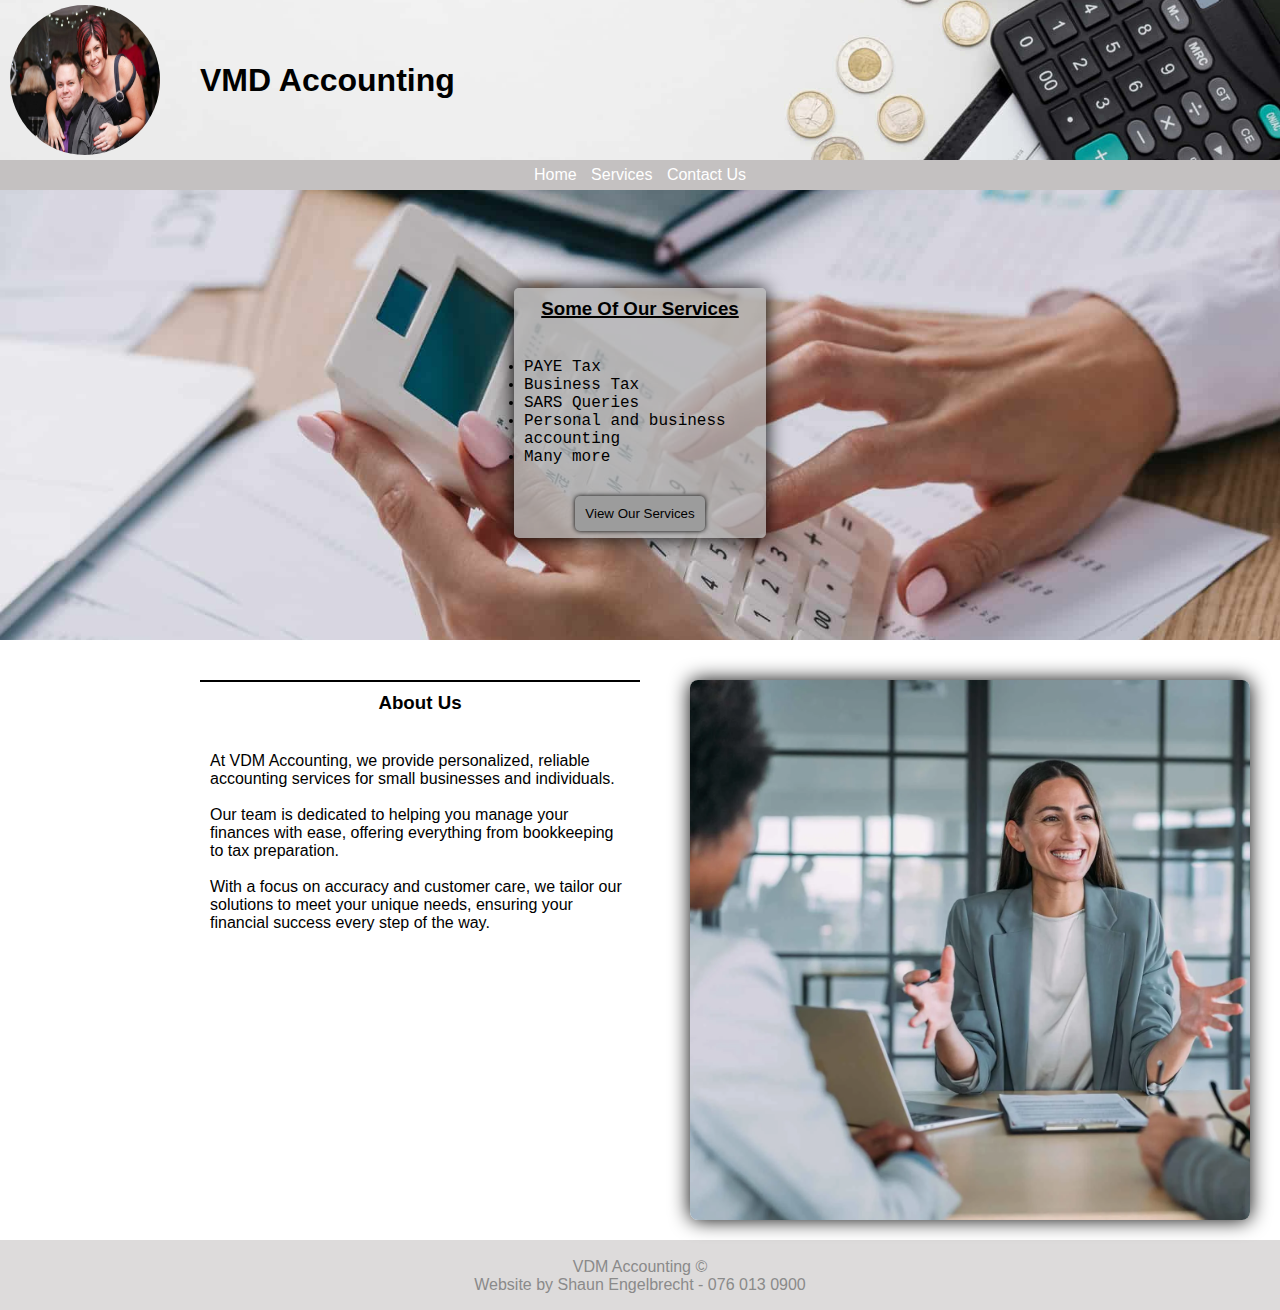
<file: index.html>
<html lang="en">
<head>
    <meta charset="UTF-8">
    <meta name="viewport" content="width=device-width, initial-scale=1.0">
    <link rel="stylesheet" href="style.css">
    <title>Homepage</title>
</head>
<body>

        <header>
            <img class="logopic" src="profile.jpg">
            <img class="fbpic" src="images/fb.png">
            <h1>VMD Accounting</h1>
        </header>

        <nav class="navbar">
            <ul>
                <a href="index.html"><li>Home</li></a>
                <a href="services.html"><li>Services</li></a>
                <a href="contact.html"><li>Contact Us</li></a>
            </ul>
        </nav>
            <div class="main1">
                <div class="infocontainer1">
                    <div class="box1 anime1">
                        <p>Welcome to VDM Accounting</p>
                    </div>
                    <div class="box2 anime2">
                        <p>We are a trusted tax practitioner company in Richards Bay that delivers many tax related services</p>
                    </div>
                </div>

                <div class="centercontainer">
                    <h3>Some Of Our Services</h3>
                    <br>
                    <ul>
                        <li>PAYE Tax</li>
                        <li>Business Tax</li>
                        <li>SARS Queries</li>
                        <li>Personal and business accounting</li>
                        <li>Many more</li>
                    </ul>
                    <br>
                    <a href="services.html"><button class="button">View Our Services</button></a>
                </div>

                <div class="infocontainer2">
                    <div class="box3 anime3">
                        <p>With over 100 clients in Richards Bay, our track record speaks for itself</p>
                    </div>
                    <div class="box4 anime4">
                        <p>Contact us today for all your tax related needs!</p>
                    </div>
                </div>
            </div>

            <div class="main2">
                <div class="maintext">
                    <h3>About Us</h3>
                    <br>
                    <p class="text">At VDM Accounting, we provide personalized, reliable accounting services for small businesses and individuals.</p>
                    <br>
                    <p class="text">Our team is dedicated to helping you manage your finances with ease, offering everything from bookkeeping to tax preparation. </p>
                    <br>
                    <p class="text">With a focus on accuracy and customer care, we tailor our solutions to meet your unique needs, ensuring your financial success every step of the way.</p>
                </div>

                <div class="mainpic">
                </div>

            </div>         

            <footer>
                <br>
                <p class="footertext">VDM Accounting &copy;</p>
                <p class="footertext">Website by Shaun Engelbrecht - 076 013 0900</p>
            </footer>
</body>
</html>
</file>
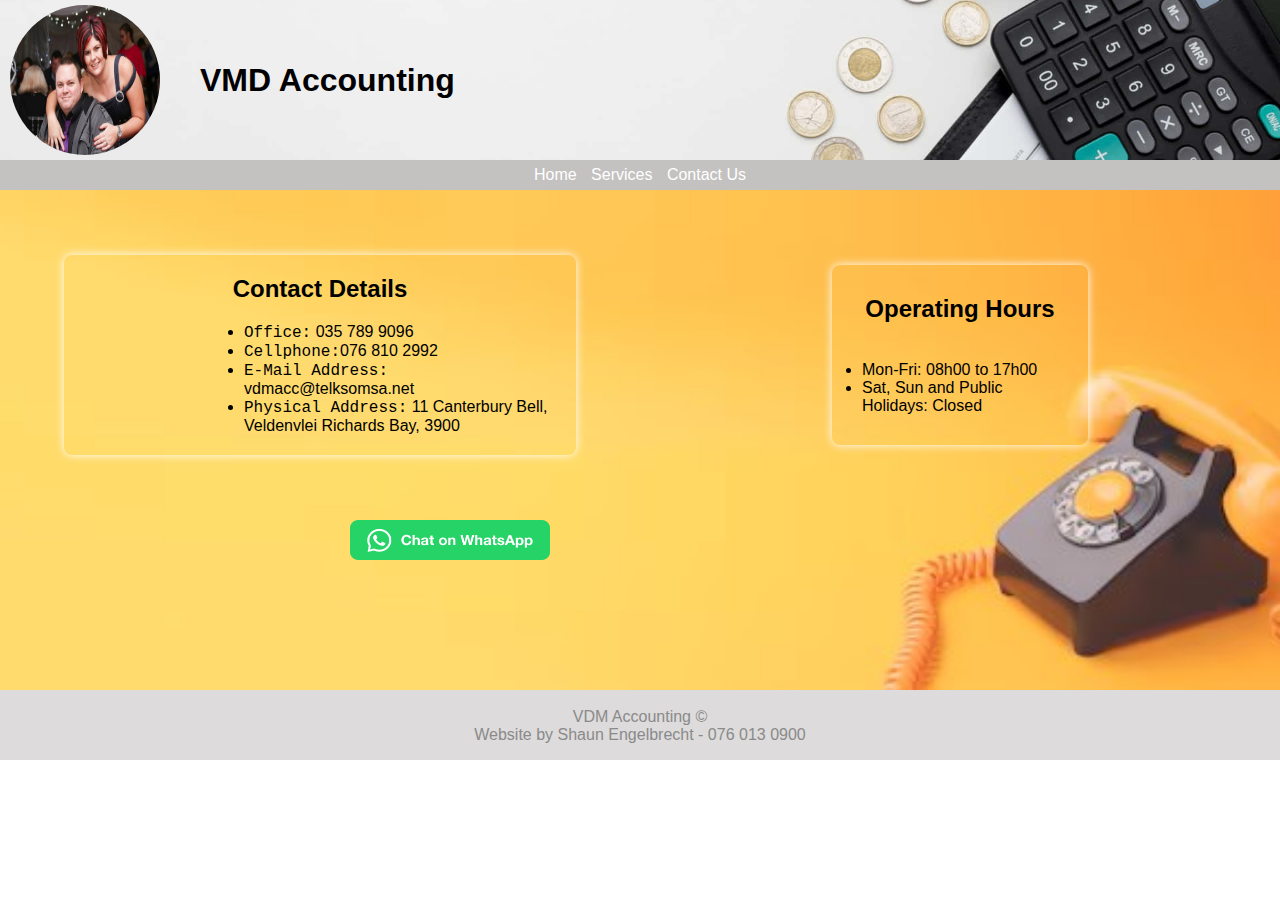
<file: contact.html>
<html lang="en">
<head>
    <meta charset="UTF-8">
    <meta name="viewport" content="width=device-width, initial-scale=1.0">
    <link rel="stylesheet" href="style.css">
    <title>Homepage</title>
</head>
<body id="contactbody">

        <header>
            <img class="logopic" src="profile.jpg">
            <img class="fbpic" src="images/fb.png">
            <h1>VMD Accounting</h1>
        </header>

        <nav class="navbar">
            <ul>
                <a href="index.html"><li>Home</li></a>
                <a href="services.html"><li>Services</li></a>
                <a href="contact.html"><li>Contact Us</li></a>
            </ul>
        </nav>
        <div class="contactbg">
        <div class="contactmain">
            <div class="contactbox1">
                <h2>Contact Details</h2>
                <ul>
                    <li><span>Office:</span> 035 789 9096</li>
                    <li><span>Cellphone:</span>076 810 2992</li>
                    <li><span>E-Mail Address:</span> vdmacc@telksomsa.net</li>
                    <li><span>Physical Address:</span> 11 Canterbury Bell, Veldenvlei
                        Richards Bay, 3900</li>
                </ul>
            </div>
            <div class="contactbox2">
                <h2>Operating Hours</h2>
                <br>
                <ul>
                    <li>Mon-Fri: 08h00 to 17h00</li>
                    <li>Sat, Sun and Public Holidays: Closed</li>
                </ul>
            </div>
            <a href="https://wa.me/27768102992"><img class="whatsapp" src="images/whatsapp2.png"></a>
        </div>
        </div>

        <footer>
            <br>
            <p class="footertext">VDM Accounting &copy;</p>
            <p class="footertext">Website by Shaun Engelbrecht - 076 013 0900</p>
        </footer>

</body>
</html>
</file>
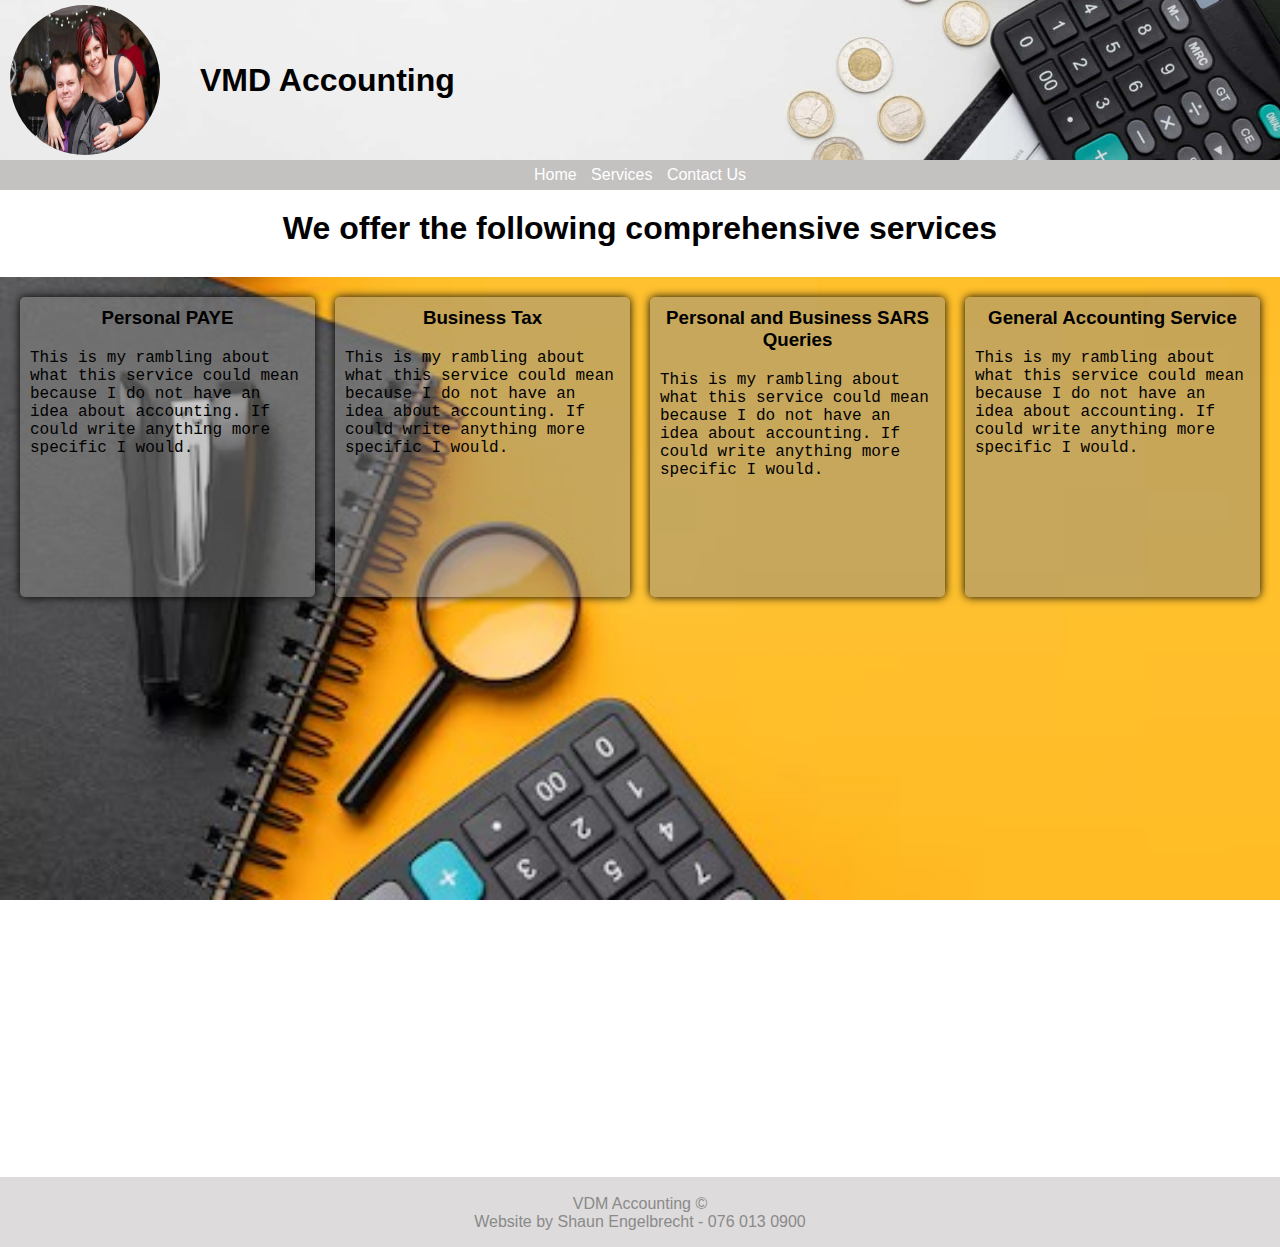
<file: services.html>
<html lang="en">
<head>
    <meta charset="UTF-8">
    <meta name="viewport" content="width=device-width, initial-scale=1.0">
    <link rel="stylesheet" href="style.css">
    <title>Services</title>
</head>
<body id="servicesbody">

        <header>
            <img class="logopic" src="profile.jpg">
            <img class="fbpic" src="images/fb.png">
            <h1>VMD Accounting</h1>
        </header>

        <nav class="navbar">
            <ul>
                <a href="index.html"><li>Home</li></a>
                <a href="services.html"><li>Services</li></a>
                <a href="contact.html"><li>Contact Us</li></a>
            </ul>
        </nav>
            <div class="servicesheading">
            <h1>We offer the following comprehensive services</h1>
            </div>

        <div class="servicesmain">
            <div class="services1">
                <h3>Personal PAYE</h3>
                <p class="servicestext">This is my rambling about what this service could mean because I do not have an idea about accounting. If could write anything more specific I would.</p>
            </div>
            <div class="services2">
                <h3>Business Tax</h3>
                <p class="servicestext">This is my rambling about what this service could mean because I do not have an idea about accounting. If could write anything more specific I would.</p>
            </div>
            <div class="services3">
                <h3>Personal and Business SARS Queries</h3>
                <p class="servicestext">This is my rambling about what this service could mean because I do not have an idea about accounting. If could write anything more specific I would.</p>
            </div>
            <div class="services4">
                <h3>General Accounting Service</h3>
                <p class="servicestext">This is my rambling about what this service could mean because I do not have an idea about accounting. If could write anything more specific I would.</p>
            </div>
        </div>

        <footer>
            <br>
            <p class="footertext">VDM Accounting &copy;</p>
            <p class="footertext">Website by Shaun Engelbrecht - 076 013 0900</p>
        </footer>
</body>
</html>
</file>
<file: style.css>
* {
    padding: 0;
    margin: 0;
    font-family: 'Lucida Sans', 'Lucida Sans Regular', 'Lucida Grande', 'Lucida Sans Unicode', Geneva, Verdana, sans-serif;
    box-sizing: border-box;
}

/*** Main Page Styling START ***/

header {
    height: 160px;
    width: 100%;
    background-image: url(images/headerimg.jpg);
    background-repeat: no-repeat;
    background-position: center;
    background-size: cover;
}

header h1 {
    line-height: 160px;
    margin-left: 200px
}

header .logopic {
    float: left;
    width: 150px;
    height: 150px;
    margin-top: 5px;
    margin-left: 10px;
    border-radius: 50%;
}

header .fbpic {
    width: 30px;
    height: 30px;
    margin-top: 130px;
    position: absolute;
    display: none;
}

.navbar li {
    display: inline-block;
    text-align: center;
    line-height: 30px;
}

.navbar a {
    color: white;
    padding: 5px;
}

.navbar li:hover {
    color: black;
}

.navbar {
    text-align: center;
    background-color: rgb(196, 193, 193);
    height: 30px;
}

.infocontainer1 {
    width: 100%;
}

.infocontainer2 {
    width: 100%;
}

.box1 {
    width: 30%;
    border-radius: 5px;
    margin-left: 30px;
    margin-top: 50px;
    text-align: center;
    padding: 10px;
    box-shadow: 5px 5px 10px rgb(102, 102, 102);
    background: transparent;
    background-color: rgba(179, 179, 179, 0.247);
}

.box2 {
    width: 30%;
    float: right;
    border-radius: 5px;
    margin-right: 30px;
    text-align: center;
    padding: 10px;
    box-shadow: 5px 5px 10px rgb(102, 102, 102);
    background: transparent;
    background-color: rgba(179, 179, 179, 0.247);
}

.box3 {
    width: 30%;
    border-radius: 5px;
    margin-left: 30px;
    text-align: center;
    padding: 10px;
    box-shadow: 5px 5px 10px rgb(102, 102, 102);
    background: transparent;
    background-color: rgba(179, 179, 179, 0.247);
    margin-top: -50px;
}

.box4 {
    width: 30%;
    float: right;
    border-radius: 5px;
    margin-right: 30px;
    text-align: center;
    padding: 10px;
    box-shadow: 5px 5px 10px rgb(102, 102, 102);
    margin-top: -30px;
    background: transparent;
    background-color: rgba(155, 155, 155, 0.247);
}

@keyframes boxes {
    
    0% {
        opacity: 0;
        transform: translateX(-210%);
    }

    50% {
        opacity: 0.9;
        transform: translateX(0);
    }

    75% {
        opacity: 1;
        transform: translateX(0);
    }

    100% {
        opacity: 1;
        transform: translateX(0);
    }
}

.anime1 {
    opacity: 0;
    animation-name: boxes;
    animation-duration: 3s;
    animation-fill-mode: forwards;
}

.anime2 {
    opacity: 0;
    animation-name: boxes;
    animation-duration: 3s;
    animation-delay: 2s;
    animation-fill-mode: forwards;
}

.anime3 {
    opacity: 0;
    animation-name: boxes;
    animation-duration: 3s;
    animation-delay: 4s;
    animation-fill-mode: forwards;
}

.anime4 {
    opacity: 0;
    animation-name: boxes;
    animation-duration: 3s;
    animation-delay: 6s;
    animation-fill-mode: forwards;
}

.centercontainer {
    margin: auto;
    text-align: center;
    width: 20%;
    height: 250px;
    padding: 10px;
    border-radius: 5px;
    box-shadow: 0 0 20px rgb(0, 0, 0);
    background-color: rgb(230, 230, 230);
    background: transparent;
    background-color: rgba(179, 179, 179, 0.801);
}

.centercontainer ul {
    display: inline-block;
    text-align: center;
}

.centercontainer li {
    text-align: left;
    font-family: 'Courier New', Courier, monospace;
}

.centercontainer h3 {
    text-decoration: underline 2px;
}

.button {
    background-color: rgb(156, 156, 156);
    margin-top: 30px;
    text-align: center;
    padding: 10px;
    border-radius: 5px;
    color: black;
    border: none;
    transition: transform 0.3s;
    box-shadow: 0 0 5px black;
    font-family: 'Lucida Sans', 'Lucida Sans Regular', 'Lucida Grande', 'Lucida Sans Unicode', Geneva, Verdana, sans-serif;
}

.button:hover {
    transform: scale(1.1);
    cursor: pointer;
    background: transparent;
}

.main1 {
    width: 100%;
    height: 450px;
    padding: 10px;
    background-color: rgb(1, 1, 236);
    background-image: url(images/accounting.jpg);
    background-repeat: no-repeat;
    background-size: cover;
    background-attachment: fixed;
}

.main2 {
    margin: auto;
    background-color: rgb(255, 255, 255);
    width: 100%;
    height: 600px;
    display: grid;
    grid-template-columns: repeat(2, 50%)
}

.mainpic {
    background-image: url(images/office.jpg);
    background-size: cover;
    box-shadow: 0 0 20px rgb(0, 0, 0);
    border-radius: 8px;
    margin-left: 50px;
    height: 540px;
    margin-right: 30px;
    margin-top: 40px;
}

.maintext {
    height: auto;
    text-align: center;
    margin-top: 40px;
    margin-left: 200px;
    padding: 10px;
    border-top: 2px solid black;
}

.maintext .text {
    text-align: left;
} 

footer {
    background-color: #dddbdb;
    height: 70px;
    color: #8a8a8a;
    text-align: center;
}

/*** Services Page START ***/

.servicesheading {
    margin: auto;
    text-align: center;
    width: 800px;
    margin-top: 20px;
}

.servicesmain {
    width: 100%;
    height: 900px;
    margin: auto;
    display: grid;
    grid-template-columns: repeat(4, 1fr);
    margin-top: 30px;
    column-gap: 20px;
    padding: 20px;
    background-image: url(images/services.jpg);
    background-repeat: no-repeat;
    background-size: cover;
    background-attachment: fixed;
}

.services1, .services2, .services3, .services4 {
    height: 300px;
    border-radius: 5px;
    padding: 10px;
    box-shadow: 0 0 10px black;
    background: transparent;
    background-color: #8a8a8a7a;
}

.services1, .services2, .services3, .services4, h3 {
    margin-bottom: 20px;
    text-align: center;
}

.servicestext {
    margin-bottom: 10px;
    text-align: left;
    font-family: 'Courier New', Courier, monospace;
}

/*** Services Page END ***/

/*** Contact Page START ***/

.contactmain {
    display: grid;
    grid-template-columns: repeat(2, 1fr);
    width: 100%;
    margin-top: 50px;
    background-image: url(images/contactus.jpg);
    background-repeat: no-repeat;
    background-size: cover;
    background-position-x: center;
    width: 100%;
    height: 500px;
    margin: 0;
}

.contactbox1 {
    width: 80%;
    margin: auto;
    padding: 20px;
    box-shadow: 0 0 10px white;
    border-radius: 8px;
}

.contactbox2 {
    width: 40%;
    margin: auto;
    padding: 30px;
    box-shadow: 0 0 10px white;
    border-radius: 8px;
}

.contactbox1 ul {
    display: inline-block;
    margin-left: 160px;
}

.contactbox1 h2 {
    text-align: center;
    margin-bottom: 20px;
}

.contactbox2 ul {
    display: inline-block;
    margin-left: 0px;
}

.contactbox2 h2 {
    text-align: center;
    margin-bottom: 20px;
}

.whatsapp {
    width: 200px;
    height: 40px;
    margin-left: 350px;
}

span {
    font-family: 'Courier New', Courier, monospace;
}



/*** Media Queries ***/

@media screen and (max-width: 860px) {

    header .logopic {
        width: 100px;
        height: 100px;
    }

    .box1 {
        width: 80%;
        background-color: #8a8a8a;
    }

    .box2 {
        display: none;
    }

    .box3 {
        display: none;
    }

    .box4 {
        display: none;
    }

    .centercontainer {
        width: 100%;
        margin-top: 50px;
    }

    .main2 {
        grid-template-columns: repeat(1, 1fr);
        height: 1000px;
    }

    .maintext {
        width: 100%;
        margin: 0;
    }

    .mainpic {
        margin-top: -110px;
    }

    .servicesmain {
        grid-template-columns: repeat(2, 1fr);
    }

    .servicesheading {
        font-size: small;
        width: 100%;
    }

    .contactmain {
        grid-template-columns: repeat(1, 1fr);
    }

    .contactbox1 {
        width: 80%;
        padding: 10px;
    }

    .contactbox1 ul {
        margin: 15px;  
    }

    .contactbox2 {
        margin-top: 10px;
        width: 80%;
    }

    .whatsapp {
        margin: 0;
        margin-left: 100px;
    }

    header h1 {
        line-height: 160px;
        margin-left: 120px
    }

    header {
        height: 120px;
    }

}
</file>
